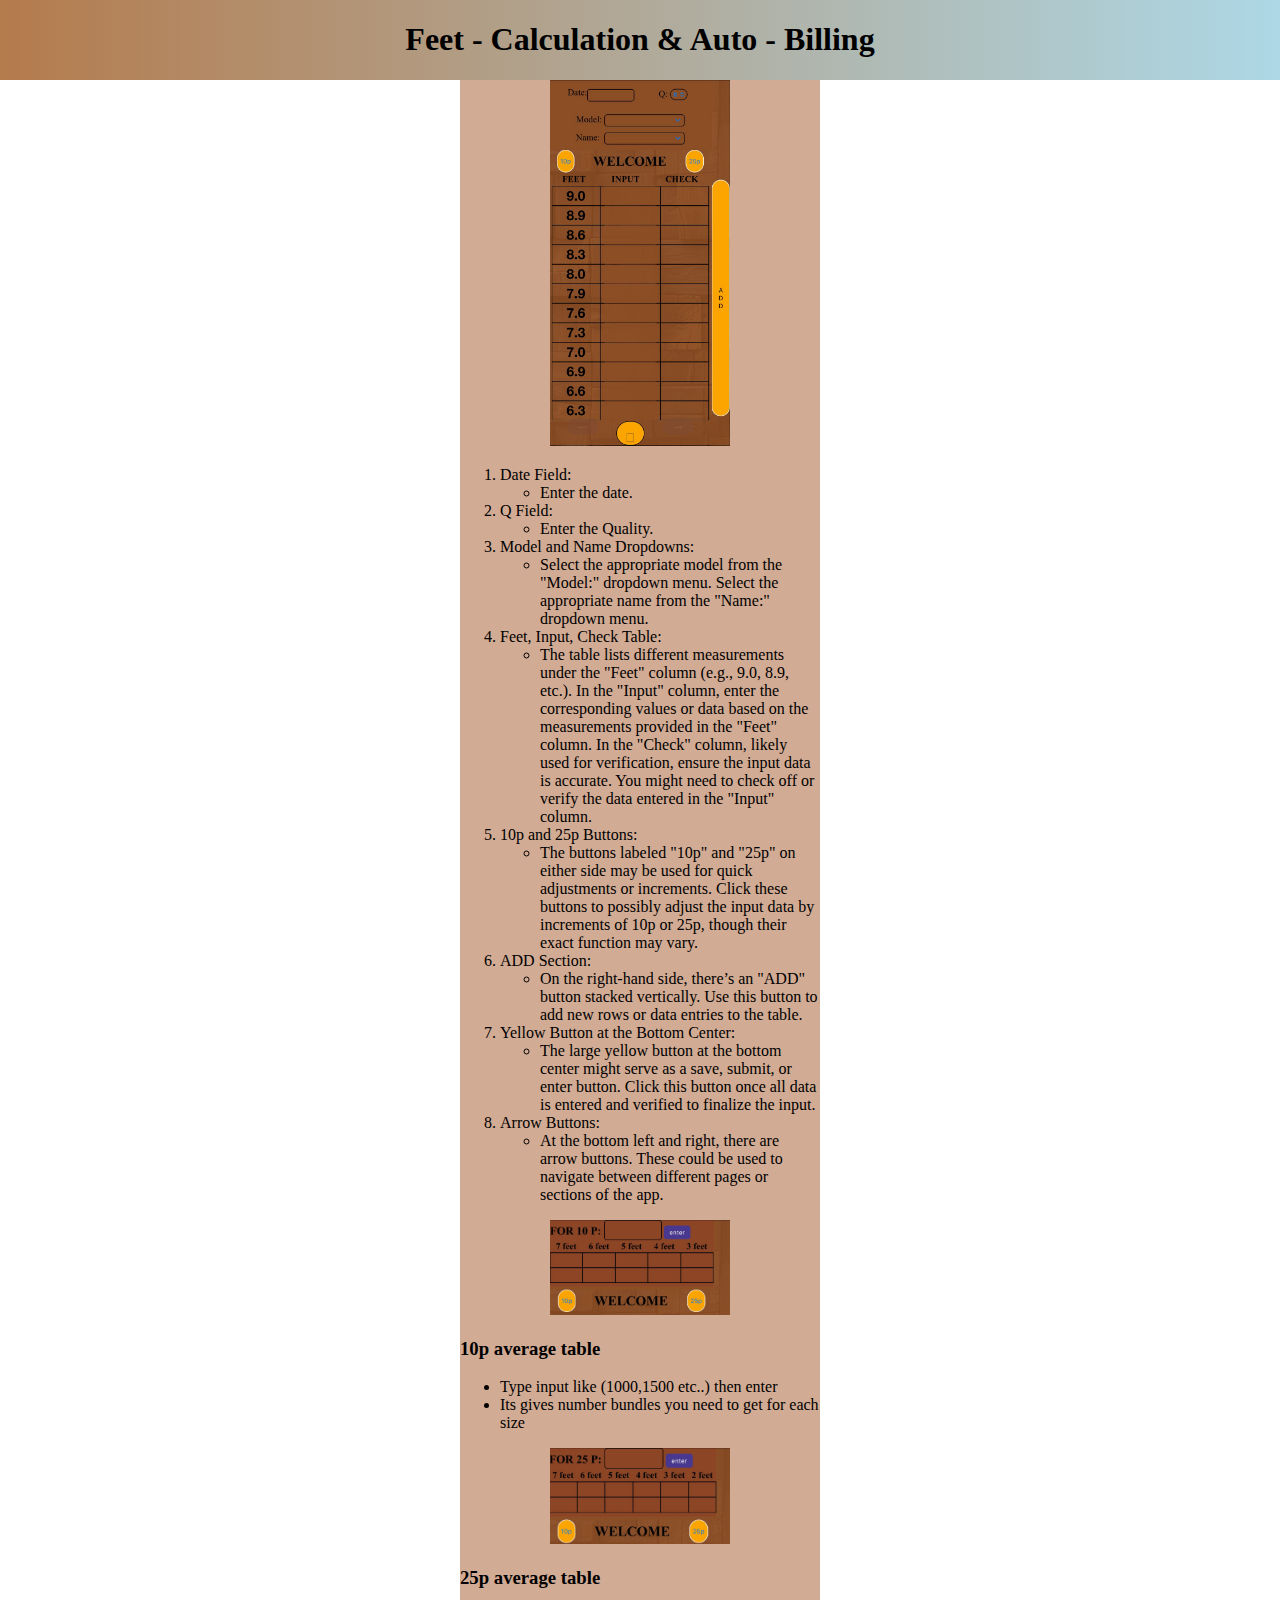
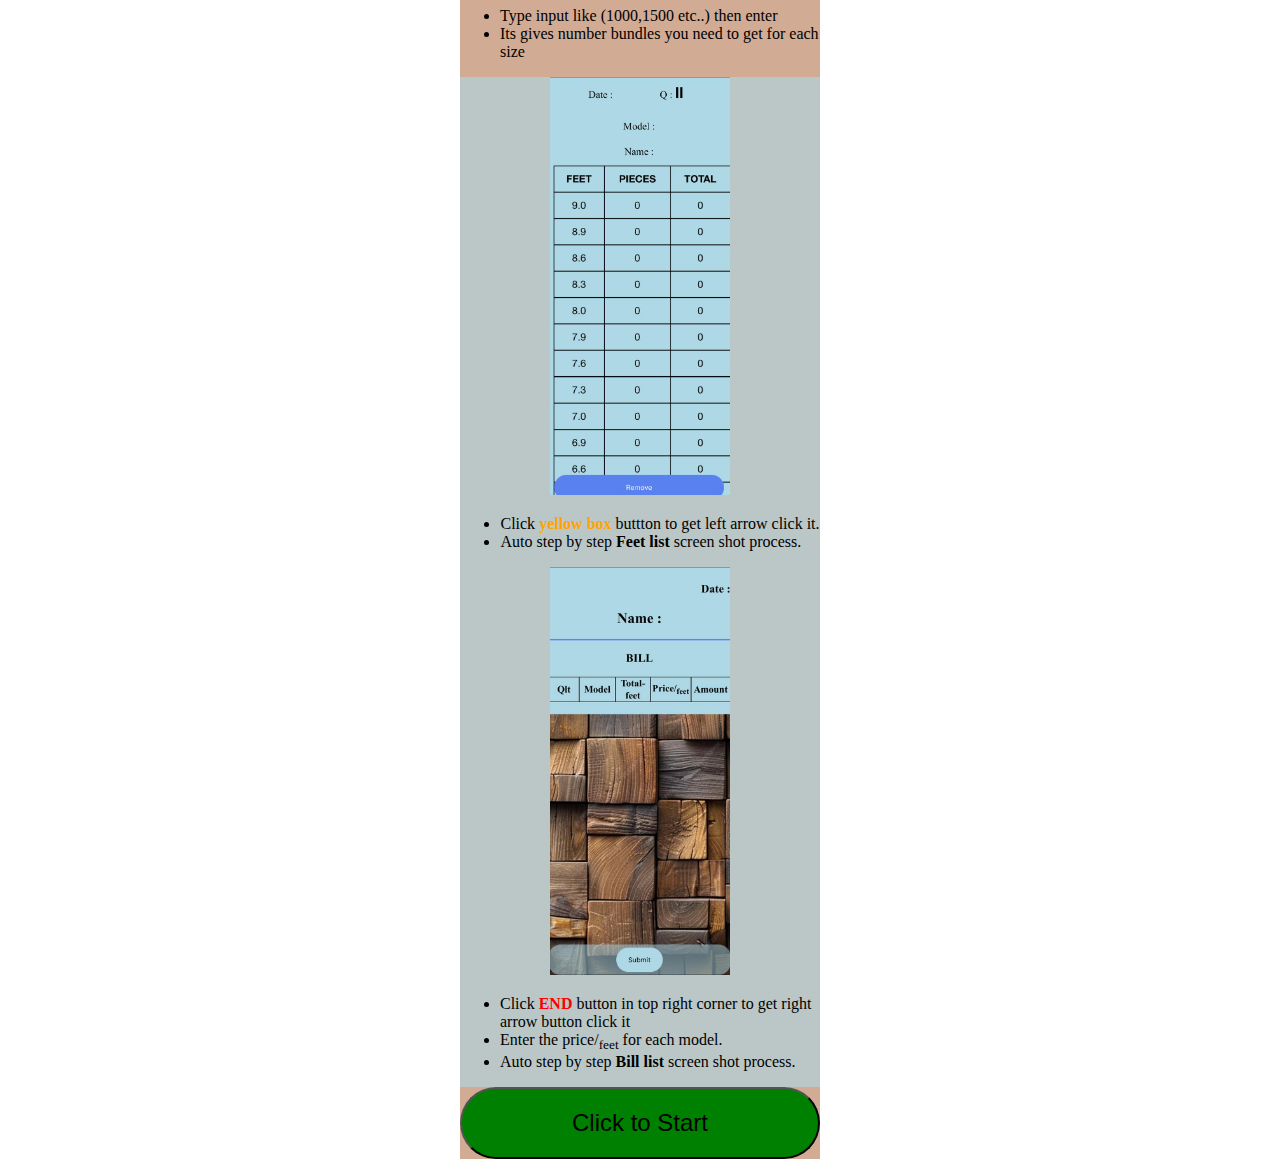
<file: index.html>
<!DOCTYPE html>
<html lang="en">
<head>
  <meta charset="UTF-8">
  <meta name="viewport" content="width=device-width, initial-scale=1.0">
    <meta name="description" content="Simplify your measurements with our Feet Calculation & Billing app. Accurately calculate square footage and generate instant invoices. Ideal for contractors, builders, and anyone who needs precise billing for services.
  ">
  <meta name="keywords" content="feet, calc,feet calc,inch,inches,feet calculation, billing app, square footage calculator, measurement app, invoice generator, contractor billing, construction billing, accurate measurements, billing software
  ">
  <link rel="stylesheet" href="homepage.css">
  <title>Home Page</title>
  <link rel="icon" type="image/x-icon" href="icon.jpg">
  <!-- Google tag (gtag.js) -->
<script async src="https://www.googletagmanager.com/gtag/js?id=G-T1Z9F7MRX3"></script>
<script>
  window.dataLayer = window.dataLayer || [];
  function gtag(){dataLayer.push(arguments);}
  gtag('js', new Date());

  gtag('config', 'G-T1Z9F7MRX3');
</script>
</head>
<body>
  <header>
    <h1>Feet - Calculation & Auto - Billing</h1>
  </header>
  <main>
    <section>
      <div class="pageinfo">
        <div>
          <img src="inputpage.jpg" alt="inputpage picture">
        </div>
        <div id="inputinfo">
          <ol>
            <li>Date Field:</li>
            <ul>
              <li>
                Enter the date.
              </li>
           </ul>
           <li>Q Field:</li>
            <ul>
              <li>
                Enter the Quality. 
              </li>
            </ul>
           
           <li>Model and Name Dropdowns:</li>
           <ul>
            <li>
              Select the appropriate model from the "Model:" dropdown menu.
              Select the appropriate name from the "Name:" dropdown menu.
              
            </li>
           </ul>

           <li>Feet, Input, Check Table: </li>
           <ul>
            <li>
              The table lists different measurements under the "Feet" column (e.g., 9.0, 8.9, etc.).
              In the "Input" column, enter the corresponding values or data based on the measurements provided in the "Feet" column.
              In the "Check" column, likely used for verification, ensure the input data is accurate. You might need to check off or verify the data entered in the "Input" column.
            </li>
           </ul>
            
           <li> 10p and 25p Buttons: </li>
           <ul>
            <li>
              The buttons labeled "10p" and "25p" on either side may be used for quick adjustments or increments. Click these buttons to possibly adjust the input data by increments of 10p or 25p, though their exact function may vary.
            </li>
           </ul>
            
           <li>ADD Section:</li>
           <ul>
            <li>
              On the right-hand side, there’s an "ADD" button stacked vertically. Use this button to add new rows or data entries to the table.
            </li>
           </ul>
            
           <li>Yellow Button at the Bottom Center:</li>
           <ul>
            <li>
            The large yellow button at the bottom center might serve as a save, submit, or enter button. Click this button once all data is entered and verified to finalize the input.
            </li>
           </ul>
            
           <li>Arrow Buttons:</li>
           <ul>
            <li>
              At the bottom left and right, there are arrow buttons. These could be used to navigate between different pages or sections of the app.
            </li>
           </ul>
          </ol>
        </div>
      </div>
      <div class="pageinfo">
        <div>
          <img src="10pavg.jpg" alt="10 piece average table">
        </div>
        <div>
          <h3>10p average table</h3>
          <ul>
            <li>Type input like (1000,1500 etc..) then enter</li>
            <li>Its gives number bundles you need to get for each size</li>
          </ul>
        </div>
      </div>
      <div class="pageinfo">
        <div>
          <img src="25pavg.jpg" alt="25 piece average table">
        </div>
        <div>
          <h3>25p average table</h3>
          <ul>
            <li>Type input like (1000,1500 etc..) then enter</li>
            <li>Its gives number bundles you need to get for each size</li>
          </ul>
        </div>
      </div>
      <div class="pageinfo blue">
        <div>
          <img src="outputpage.jpg" alt="outputpage picture">
        </div>
        <div>
          <ul>
            <li>Click <b style="color:orange">yellow box</b> buttton to get left arrow click it.</li>
            <li>Auto step by step <b>Feet list</b> screen shot process.</li>
          </ul>
        </div>
      </div>
      <div class="pageinfo blue">
        <div>
          <img src="billpage.jpg" alt="billpage picture">
        </div>
        <dvi>
          <ul>
            <li>Click <b style="color:red">END</b> button in top right corner to get right arrow button click it</li>
            <li>
              Enter the price/<sub>feet</sub> for each model.
            </li>
            <li>
              Auto step by step <b>Bill list</b> screen shot process.
            </li>
          </ul>
        </dvi>
      </div>
      <div>
        <button id ="check">Click to Start</button>
      </div>
    </section>
  </main>
  <script src="homepage.js"></script>
</body>
</html>
</file>
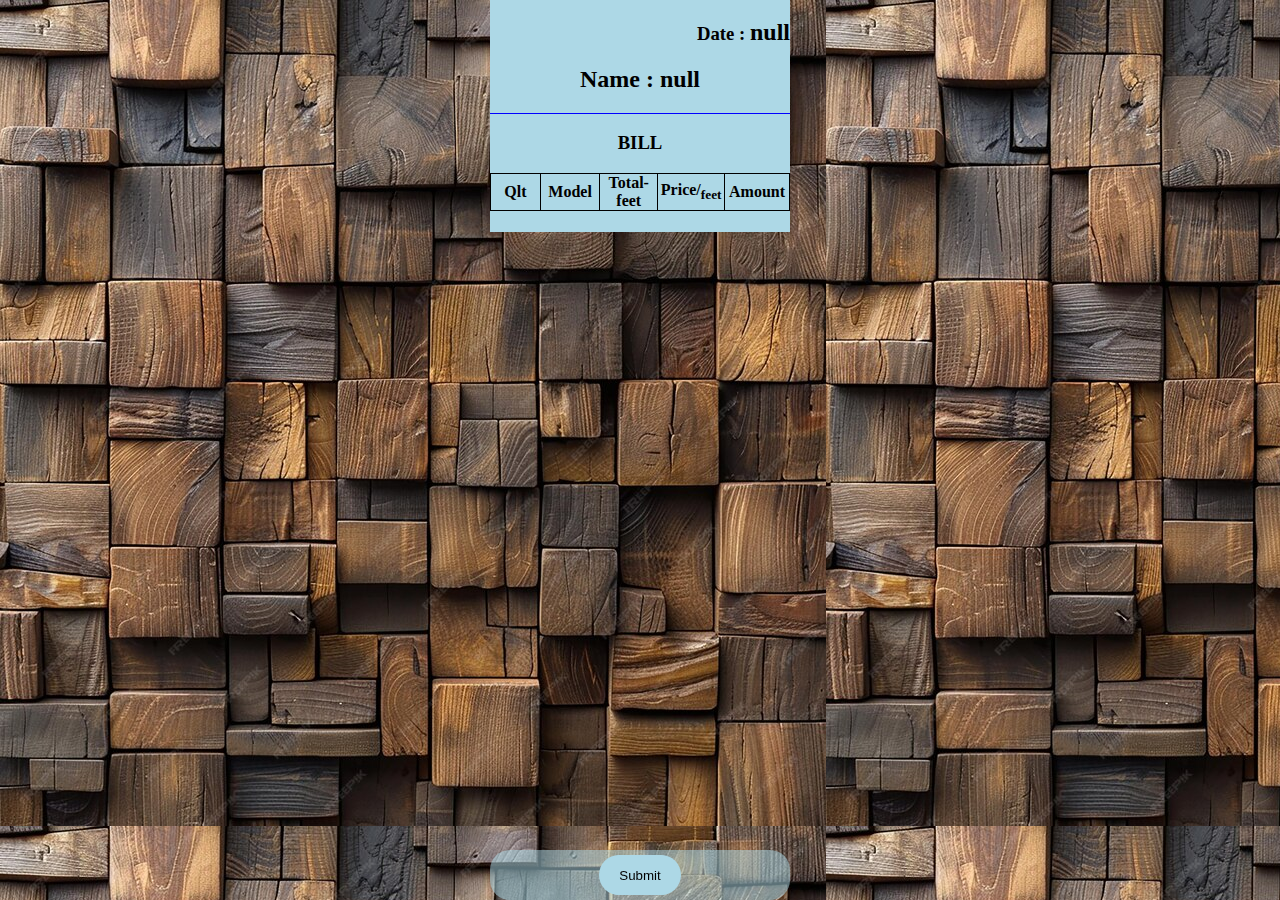
<file: billpage.html>
<!DOCTYPE html>
<html lang="en">
<head>
  <meta charset="UTF-8">
  <meta name="viewport" content="width=device-width, initial-scale=1.0">
  <title>Bill</title>
  <link rel="icon" type="image/x-icon" href="icon.jpg">
  <link rel="stylesheet" href="index.css">
  <link rel="stylesheet" href="inputpage.css">
  <link rel="stylesheet" href="billpage.css">
  <!-- Google tag (gtag.js) -->
<script async src="https://www.googletagmanager.com/gtag/js?id=G-T1Z9F7MRX3"></script>
<script>
  window.dataLayer = window.dataLayer || [];
  function gtag(){dataLayer.push(arguments);}
  gtag('js', new Date());

  gtag('config', 'G-T1Z9F7MRX3');
</script>
</head>
<body>
  <section id="billpage">
    <div id="billscreenshot">
      <div id="billdatediv">
        <h3 id="billdate"></h3>
      </div>
      <div id="billnamediv">
        <h2 id="billname"></h2>
      </div>
      <div id="billtag">
        <h3>BILL</h3>
      </div>
      <div id="billtablediv">
        <table id="billtable">
          <tr>
            <th>Qlt</th>
            <th>Model</th>
            <th>Total-feet</th>
            <th>Price/<sub>feet</sub></th>
            <th>Amount</th>
          </tr>
        </table>
      </div>
      <div id="billtotaldiv">
        <h1 id="billtotal"></h1>
      </div>
    </div>
    <div class="navbtndiv billnavdiv">
      <div id="navmix">
        <div id ="bss">
          <button id="billpagescreenshot">Screenshot</button>
        </div>
        <div id="bs">
          <button id="billpagesubmit">Submit</button>
        </div>
      </div>
    </div>
</section>

<script src="billpage.js"></script>
<script src="html2canvas.js"></script>
</body>
</html>
</file>
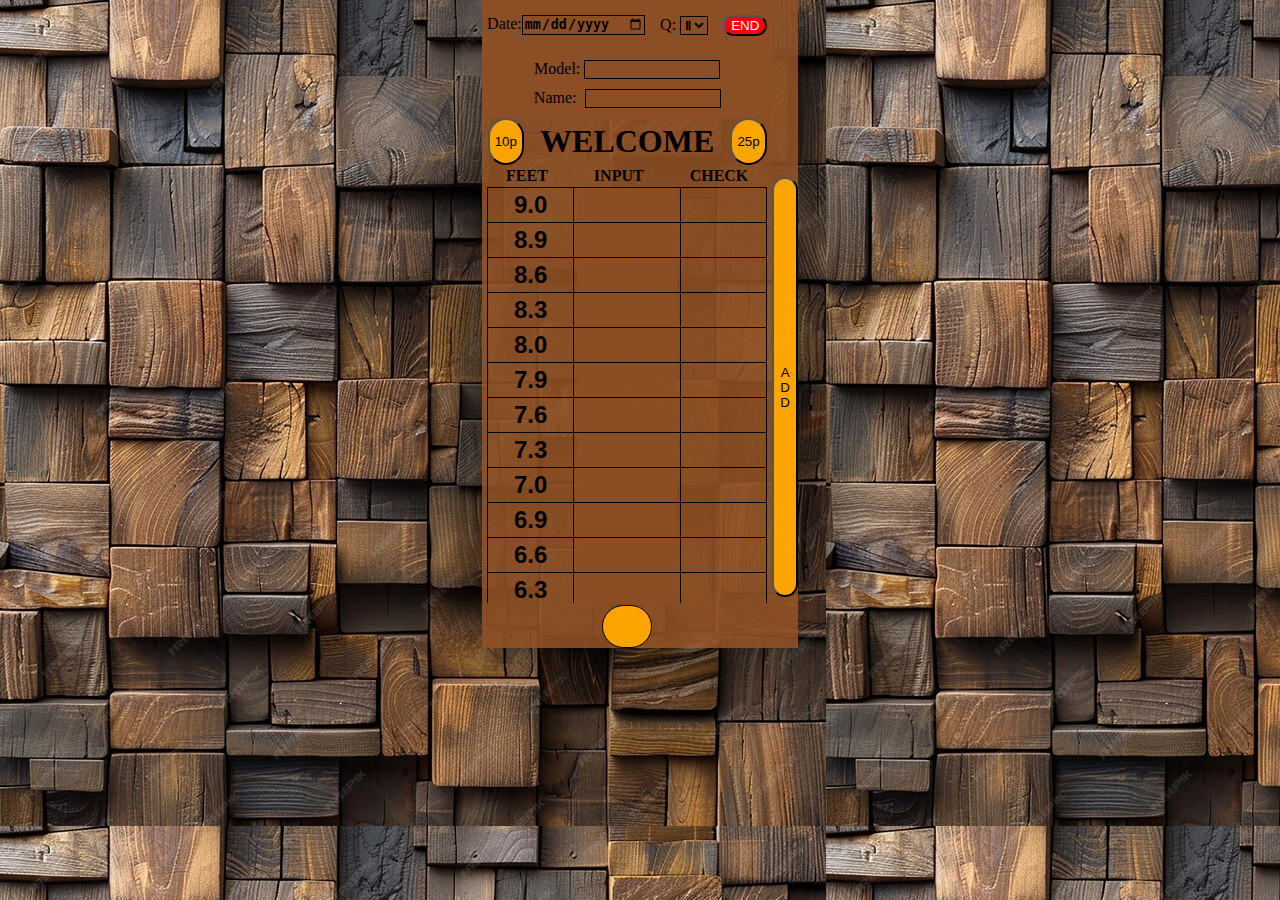
<file: inputpage.html>
<!DOCTYPE html>
<html lang="en">
<head>
  <meta charset="UTF-8">
  <meta name="viewport" content="width=device-width, initial-scale=1.0">
  <title>Feet-Calc</title>
  <link rel="icon" type="image/x-icon" href="icon.jpg">
  <link rel="stylesheet" href="index.css">
  <link rel="stylesheet" href="inputpage.css">
  <link rel="stylesheet" href="checkpage.css">
  <Link rel="stylesheet" href="billpage.css">
  <!-- Google tag (gtag.js) -->
<script async src="https://www.googletagmanager.com/gtag/js?id=G-T1Z9F7MRX3"></script>
<script>
  window.dataLayer = window.dataLayer || [];
  function gtag(){dataLayer.push(arguments);}
  gtag('js', new Date());

  gtag('config', 'G-T1Z9F7MRX3');
</script>
</head>
<body>
  <section id="inputpage">
    <div id="forflexadd">
    <div>
      <div id="divfor10p">
        <div id="avgfor10info">
          <label><b style="font-size: 1.25em;">FOR 10 P: </b></label>
          <input id="input1" type="number">
          <button id="s1b1"> enter </button>
        </div>
        <table id="avgfor10table">
          <tr>
            <th>7 feet</th>
            <th>6 feet</th>
            <th>5 feet</th>
            <th>4 feet</th>
            <th>3 feet</th>
          </tr>
          <tr>
            <td id="7f"></td>
            <td id="6f"></td>
            <td id="5f"></td>
            <td id="4f"></td>
            <td id="3f"></td>
          </tr>
          <tr>
            <td id="7p"></td>
            <td id="6p"></td>
            <td id="5p"></td>
            <td id="4p"></td>
            <td id="3p"></td>
          </tr>
        </table>
      </div>
      <div id="divfor25p">
        <div id="avgfor25info">
          <label><b style="font-size: 1.25em;">FOR 25 P: </b></label>
          <input id="input2" type="number">
          <button id="s1b2"> enter </button>
        </div>
        <div id="avgfor25div">
          <table id="avgfor25table">
            <tr>
              <th>7 feet</th>
              <th>6 feet</th>
              <th>5 feet</th>
              <th>4 feet</th>
              <th>3 feet</th>
              <th>2 feet</th>
            </tr>
            <tr>
              <td id="7f2"></td>
              <td id="6f2"></td>
              <td id="5f2"></td>
              <td id="4f2"></td>
              <td id="3f2"></td>
              <td id="2f2"></td>
            </tr>
            <tr>
              <td id="7p2"></td>
              <td id="6p2"></td>
              <td id="5p2"></td>
              <td id="4p2"></td>
              <td id="3p2"></td>
              <td id="2p2"></td>
            </tr>
          </table>
        </div>
      </div>
      <div id="inputdqmn">
      <div class="DQ">
        <label id="labeldate" for="date">Date:<input id="date" type="date"></label>
        <div class="divforq">
          <label id="labelq" for="q">Q: 
          <select id="q">
            <option >&#8545;</option>
            <option>&#x2160;</option>
          </select></label>
        </div>
        <div>
          <button id="end">END</button>
        </div>
      </div>
      <div class="MN">
        <div class="modeldiv">
          <label id="label1">Model:
            <input id ="mod" list="model" name="mymodel"/>
          </label>
            <datalist id="model">
              <option value="1/2 * 1/2">
              <option value="1*6">
              <option value="35*6">
              <option value="45*6">
              <option value="35*10">
              <option value="45*10">
              <option value="AB 12*12">
              <option value="AB 15*15">
              <option value="AB 18*18">
              <option value="AB 25*25">
              <option value="AB 35*35">
              <option value="AD 12*12">
              <option value="AD 15*15">
              <option value="AD 18*18">
              <option value="AE 32*10">
              <option value="AE 22*10">
              <option value="CB 20*8">
              <option value="CB 25*8">
              <option value="CB 32*8">
              <option value="CB 45*10">
              <option value="AE 22*18">
              <option value="AE 25*18">
              <option value="AE 35*22">
              <option value="AE 45*28">
            </datalist>
        </div>
          <div class="namediv">
            <label id="label2">Name:
            <input id="nam" type="text"/></label>
          </div>
      </div>
    </div>
      <div id="showtotaldiv">
        <button id="10p">10p</button>
        <h1 id="showtotal">WELCOME</h1>
        <button id="25p">25p</button>
      </div>
      <div id="tableheader">
        <table>
          <tr>
            <th>FEET</th>
            <th>INPUT</th>
            <th>CHECK</th>
          </tr>
        </table>
      </div>
      <div id="inputtablediv">
        <table id="inputtable">
          <tr id="r26">
            <td id="f26">9.0</td>
            <td id="i26">
              <input type="number" id="n26">
            </td>
            <td class="check" id="c26"></td>
          </tr>
          <tr id="r27">
            <td id="f27">8.9</td>
            <td id="i27">
              <input type="number" id="n27">
            </td>
            <td class="check" id="c27"></td>
          </tr>
          <tr id="r28">
            <td id="f28">8.6</td>
            <td id="i28">
              <input type="number" id="n28">
            </td>
            <td class="check" id="c28"></td>
          </tr>
          <tr id="r29">
            <td id="f29">8.3</td>
            <td id="i29">
              <input type="number" id="n29">
            </td>
            <td class="check" id="c29"></td>
          </tr>
          
          <tr id="r1">
            <td id="f1">8.0</td>
            <td id="i1">
              <input type="number" id="n1">
            </td>
            <td class="check" id="c1"></td>
          </tr>
          <tr id="r2">
            <td id="f2">7.9</td>
            <td id="i2">
              <input type="number" id="n2">
            </td>
            <td class="check" id="c2"></td>
          </tr>
          <tr id="r3">
            <td id="f3">7.6</td>
            <td id="i3">
              <input type="number" id="n3">
            </td>
            <td class="check" id="c3"></td>
          </tr>
          <tr id="r4">
            <td id="f4">7.3</td>
            <td id="i4">
              <input type="number" id="n4">
            </td>
            <td class="check" id="c4"></td>
          </tr>
          <tr id="r5">
            <td id="f5">7.0</td>
            <td id="i5">
              <input type="number" id="n5">
            </td>
            <td class="check" id="c5"></td>
          </tr>
          <tr id="r6">
            <td id="f6">6.9</td>
            <td id="i6">
              <input type="number" id="n6">
            </td>
            <td class="check" id="c6"></td>
          </tr>
          <tr id="r7">
            <td id="f7">6.6</td>
            <td id="i7">
              <input type="number" id="n7">
            </td>
            <td class="check" id="c7"></td>
          </tr>
          <tr id="r8">
            <td id="f8">6.3</td>
            <td id="i8">
              <input type="number" id="n8">
            </td>
            <td class="check" id="c8"></td>
          </tr>
          <tr id="r9">
            <td id="f9">6.0</td>
            <td id="i9">
              <input type="number" id="n9">
            </td>
            <td class="check" id="c9"></td>
          </tr>
          <tr id="r10">
            <td id="f10">5.9</td>
            <td id="i10">
              <input type="number" id="n10">
            </td>
            <td class="check" id="c10"></td>
          </tr>
          <tr id="r11">
            <td id="f11">5.6</td>
            <td id="i11">
              <input type="number" id="n11">
            </td>
            <td class="check" id="c11"></td>
          </tr>
          <tr id="r12">
            <td id="f12">5.3</td>
            <td id="i12">
              <input type="number" id="n12">
            </td>
            <td class="check" id="c12"></td>
          </tr>
          <tr id="r13">
            <td id="f13">5.0</td>
            <td id="i13">
              <input type="number" id="n13">
            </td>
            <td class="check" id="c13"></td>
          </tr>
          <tr id="r14">
            <td id="f14">4.9</td>
            <td id="i14">
              <input type="number" id="n14">
            </td>
            <td class="check" id="c14"></td>
          </tr>
          <tr id="r15">
            <td id="f15">4.6</td>
            <td id="i15">
              <input type="number" id="n15">
            </td>
            <td class="check" id="c15"></td>
          </tr>
          <tr id="r16">
            <td id="f16">4.3</td>
            <td id="i16">
              <input type="number" id="n16">
            </td>
            <td class="check" id="c16"></td>
          </tr>
          <tr id="r17">
            <td id="f17">4.0</td>
            <td id="i17">
              <input type="number" id="n17">
            </td>
            <td class="check" id="c17"></td>
          </tr> 
          <tr id="r18">
            <td id="f18">3.9</td>
            <td id="i18">
              <input type="number" id="n18">
            </td>
            <td class="check" id="c18"></td>
          </tr>
          <tr id="r19">
            <td id="f19">3.6</td>
            <td id="i19">
              <input type="number" id="n19">
            </td>
            <td class="check" id="c19"></td>
          </tr>
          <tr id="r20">
            <td id="f20">3.3</td>
            <td id="i20">
              <input type="number" id="n20">
            </td>
            <td class="check" id="c20"></td>
          </tr>
          <tr id="r21">
            <td id="f21">3.0</td>
            <td id="i21">
              <input type="number" id="n21">
            </td>
            <td class="check" id="c21"></td>
          </tr>
          <tr id="r22">
            <td id="f22">2.9</td>
            <td id="i22">
              <input type="number" id="n22">
            </td>
            <td class="check" id="c22"></td>
          </tr>
          <tr id="r23">
            <td id="f23">2.6</td>
            <td id="i23">
              <input type="number" id="n23">
            </td>
            <td class="check" id="c23"></td>
          </tr>
          <tr id="r24">
            <td id="f24">2.3</td>
            <td id="i24">
              <input type="number" id="n24">
            </td>
            <td class="check" id="c24"></td>
          </tr>
          <tr id="r25">
            <td id="f25">2.0</td>
            <td id="i25">
              <input type="number" id="n25">
            </td>
            <td class="check" id="c25"></td>
          </tr>
        </table>
      </div>
      <div class="navbtndiv">
        <button id="inputpageplus" style="font-size: 2rem;">
          <i style="font-size:24px" class="fa">&#xf067;</i></button>
      </div>
    </div>

    <div id="enterbtndiv">
      <button id = "enterbtn">A<br>D<br>D</button>
    </div>
  </div>
    </section> 
    <script src="index.js"></script>
</body>
</html>
</file>
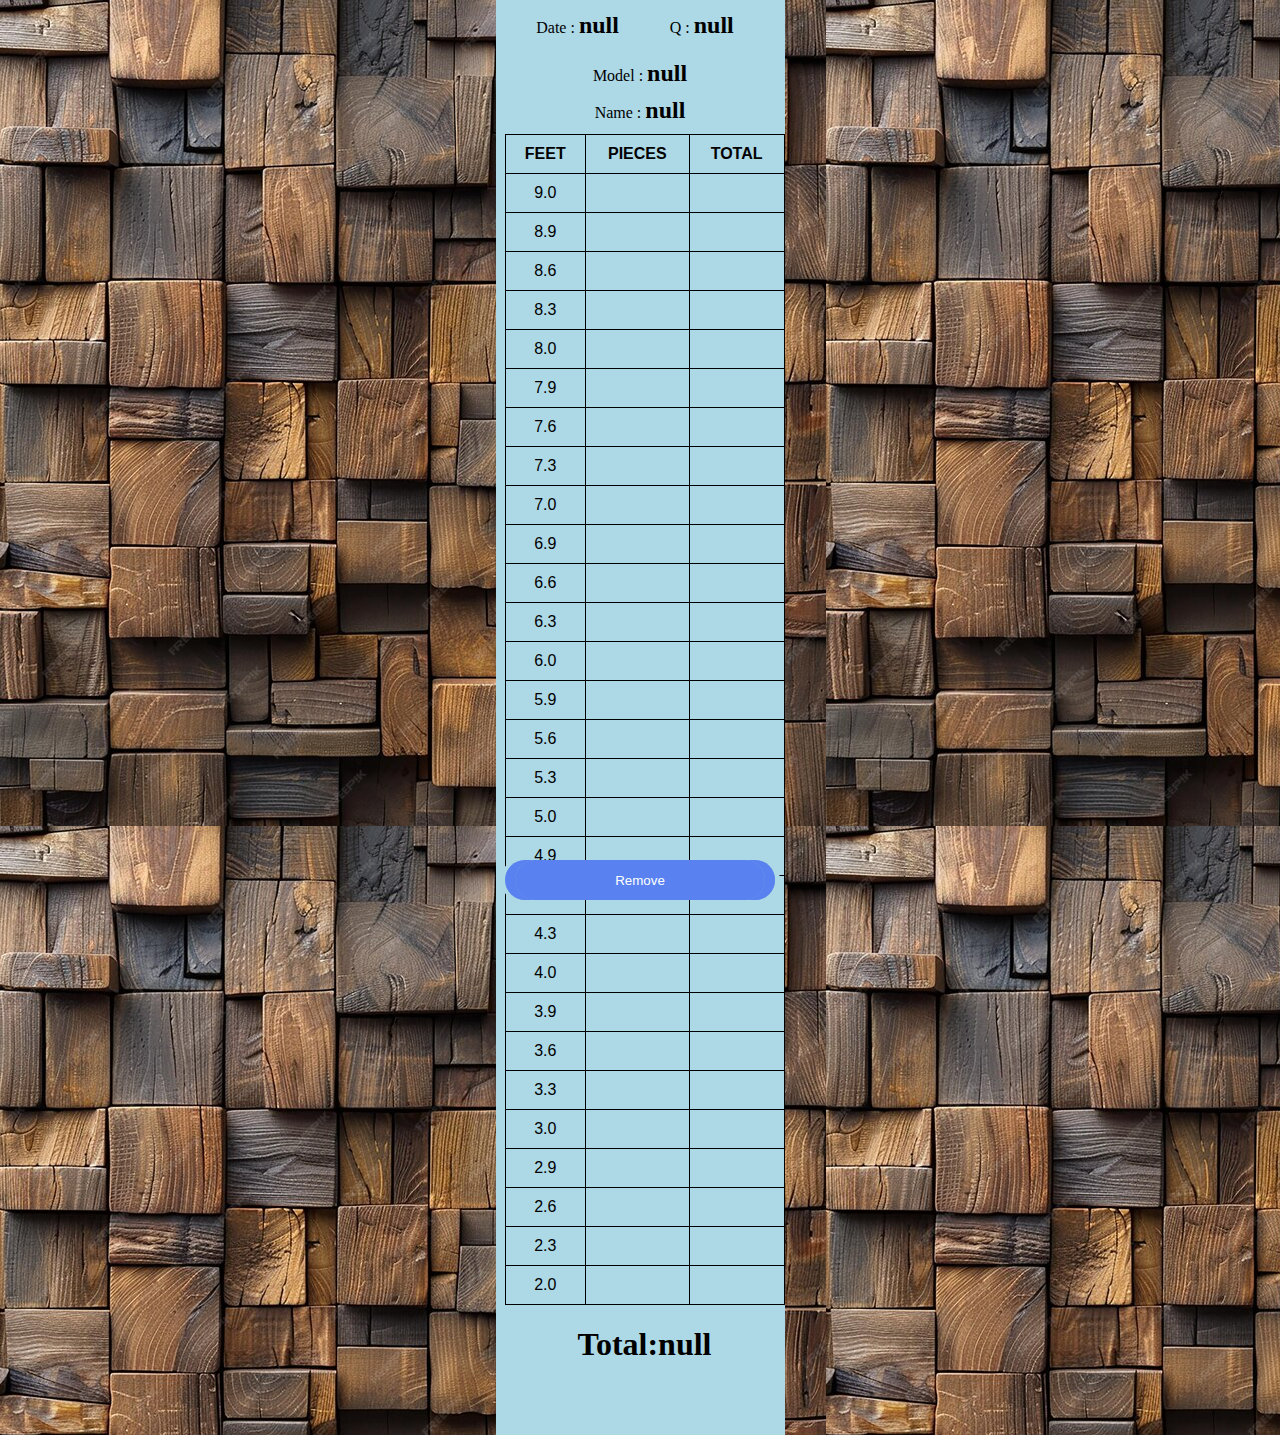
<file: outputpage.html>
<!DOCTYPE html>
<html lang="en">
<head>
  <meta charset="UTF-8">
  <meta name="viewport" content="width=device-width, initial-scale=1.0">
  <title>Feet List</title>
  <link rel="icon" type="image/x-icon" href="icon.jpg">
  <link rel="stylesheet" href="index.css">
  <link rel="stylesheet" href="outputpage.css">
  <link rel="stylesheet" href="inputpage.css">
  <!-- Google tag (gtag.js) -->
<script async src="https://www.googletagmanager.com/gtag/js?id=G-T1Z9F7MRX3"></script>
<script>
  window.dataLayer = window.dataLayer || [];
  function gtag(){dataLayer.push(arguments);}
  gtag('js', new Date());

  gtag('config', 'G-T1Z9F7MRX3');
</script>
</head>
<body>
  <section id="outputpage">

    <div id="screenshotinfo">

      <div class="DQ">

        <div>
          <label id="outputlabeldate" for="date">Date:<input id="date" type="date"></label>
        </div>

        <div class="divforq">
          <label id="outputlabelq" for="q">Q: <select id="q">
            <option >&#8545;</option>
            <option>&#x2160;</option>
          </select></label>
        </div>

      </div>

      <div class="MN">
        <div class="modeldiv">
          <label id="outputlabel1">Model:
            <input id ="outputmod" list="model" name="mymodel">
          </label>
            <datalist id="model">
              <option value="1/2 * 1/2">
              <option value="1*6">
              <option value="35*10">
              <option value="45*10">
              <option value="35*6">
              <option value="45*6">
              <option value="AB 12*12">
              <option value="AB 18*18">
              <option value="AB 25*25">
              <option value="AB 35*35">
              <option value="AE 30*10">
              <option value="AE 22*10">
            </datalist>
        </div>
          <div class="namediv">
            <label id="outputlabel2">Name:
            <input id="outputnam" list="name" name="customername" /></label>
            <datalist id="name">
              <option value="T Bai">
              <option value="P Bai">
              <option value="mama">
              <option value="V.D Timber">
              <option value="Surender">
              <option value="Vikram">
              <option value="V Bai">
              <option value="D Bai">
            </datalist>
          </div>
      </div>

      <div id="outputtablediv">
        <table id="outputtable">
          <tr>
            <th>FEET</th>
            <th>PIECES</th>
            <th>TOTAL</th>
          </tr>
          <tr id="or26">
            <td id="of26">9.0</td>
            <td id="op26"></td>
            <td id="t26"></td>
          </tr>
          <tr id="or27">
            <td id="of27">8.9</td>
            <td id="op27"></td>
            <td id="t27"></td>
          </tr>
          <tr id="or28">
            <td id="of28">8.6</td>
            <td id="op28"></td>
            <td id="t28"></td>
          </tr>
          <tr id="or29">
            <td id="of29">8.3</td>
            <td id="op29"></td>
            <td id="t29"></td>
          </tr>  
          <tr id="or1">
            <td id="of1">8.0</td>
            <td id="op1"></td>
            <td id="t1"></td>
          </tr>
          <tr id="or2">
            <td id="of2">7.9</td>
            <td id="op2"></td>
            <td id="t2"></td>
          </tr>
          <tr id="or3">
            <td id="of3">7.6</td>
            <td id="op3"></td>
            <td id="t3"></td>
          </tr>
          <tr id="or4">
            <td id="of4">7.3</td>
            <td id="op4"></td>
            <td id="t4"></td>
          </tr>
          <tr id="or5">
            <td id="of5">7.0</td>
            <td id="op5"></td>
            <td id="t5"></td>
          </tr>
          <tr id="or6">
            <td id="of6">6.9</td>
            <td id="op6"></td>
            <td id="t6"></td>
          </tr>
          <tr id="or7">
            <td id="of7">6.6</td>
            <td id="op7"></td>
            <td id="t7"></td>
          </tr>
          <tr id="or8">
            <td id="of8">6.3</td>
            <td id="op8"></td>
            <td id="t8"></td>
          </tr>
          <tr id="or9">
            <td id="of9">6.0</td>
            <td id="op9"></td>
            <td id="t9"></td>
          </tr>
          <tr id="or10">
            <td id="of10">5.9</td>
            <td id="op10"></td>
            <td id="t10"></td>
          </tr>
          <tr id="or11">
            <td id="of11">5.6</td>
            <td id="op11"></td>
            <td id="t11"></td>
          </tr>
          <tr id="or12">
            <td id="of12">5.3</td>
            <td id="op12"></td>
            <td id="t12"></td>
          </tr>
          <tr id="or13">
            <td id="of13">5.0</td>
            <td id="op13"></td>
            <td id="t13"></td>
          </tr>
          <tr id="or14">
            <td id="of14">4.9</td>
            <td id="op14"></td>
            <td id="t14"></td>
          </tr>
          <tr id="or15">
            <td id="of15">4.6</td>
            <td id="op15"></td>
            <td id="t15"></td>
          </tr>
          <tr id="or16">
            <td id="of16">4.3</td>
            <td id="op16"></td>
            <td id="t16"></td>
          </tr>
          <tr id="or17">
            <td id="of17">4.0</td>
            <td id="op17"></td>
            <td id="t17"></td>
          </tr> 
          <tr id="or18">
            <td id="of18">3.9</td>
            <td id="op18"></td>
            <td id="t18"></td>
          </tr>
          <tr id="or19">
            <td id="of19">3.6</td>
            <td id="op19"></td>
            <td id="t19"></td>
          </tr>
          <tr id="or20">
            <td id="of20">3.3</td>
            <td id="op20"></td>
            <td id="t20"></td>
          </tr>
          <tr id="or21">
            <td id="of21">3.0</td>
            <td id="op21"></td>
            <td id="t21"></td>
          </tr>
          <tr id="or22">
            <td id="of22">2.9</td>
            <td id="op22"></td>
            <td id="t22"></td>
          </tr>
          <tr id="or23">
            <td id="of23">2.6</td>
            <td id="op23"></td>
            <td id="t23"></td>
          </tr>
          <tr id="or24">
            <td id="of24">2.3</td>
            <td id="op24"></td>
            <td id="t24"></td>
          </tr>
          <tr id="or25">
            <td id="of25">2.0</td>
            <td id="op25"></td>
            <td id="t25"></td>
          </tr>
        </table>
        <div class="oshowtotal"><h1 id="oshowtotal"></h1></div>
      </div>

    </div>

    <div class="navbtndiv outputnav">
      <div id="mix">
        <div id="remove">
          <button id="outputpagereduce">Remove</button>
          </div>
          <div id ="screenshot">
            <button id="outputpagescreenshot">ScreenShot</button>
          </div>
          <div id="resize">
            <button id="outputpageresize">Resize</button>
          </div>
          <div id =homepage>
            <a href="inputpage.html">&rarr;</a>
          </div>
        </div>
      </div>
  </section>

  <script src="outputpage.js"></script>
  <script src="html2canvas.js"></script>
</body>
</html>
</file>
<file: homepage.css>
body{
  margin: 0;
}
header{
  display: flex;
  justify-content: center;
  background-color: hsla(27, 59%, 41%, 0.603);
  background-image: linear-gradient(to right, hsla(27, 59%, 41%, 0.603) , hsla(195, 53%, 79%, 1));
}

main{
  display: flex;
  justify-content: center;
}

section{
  width: 360px;
  display: flex;
  flex-direction: column;
  align-items: center;
  background-color: hsla(22, 59%, 41%, 0.507);
}

#check{
  display: block;
  background-color: green;
  width: 360px;
  padding: 20px;
  border-radius: 50px;
  font-size: 1.5rem;
}

.pageinfo{
  display: flex;
  flex-direction: column;
  align-items: center;
}

img{
  width: 180px;
}

.blue{
  background-color: hsla(195, 53%, 79%, 0.623);
}
</file>
<file: index.css>
html{
  overscroll-behavior-y: contain;
}
body{
  background-image: url("wood.jpg");
  scroll-behavior: none;
  margin: 0;
  display: flex;
  justify-content: center;
  overscroll-behavior-y: contain;
}
.divforq{
  display: inline-block;
  padding: 10px;
}
.DQ{
  display: flex;
  height: 50px;
  padding: 0;
  justify-content: space-evenly;
  align-items: center;
}
.modeldiv{
  margin-bottom: 10px;
}
.namediv{
  margin-bottom: 10px;
}
.MN{
  display: flex;
  flex-direction: column;
  align-items: center;
  margin-top: 10px;
}

#inputpage #q,#mod,#nam,#date{
  background-color: hwb(24 14% 45% / 0.918);
  border: 1px solid black;
  font-weight: bold;
}

#outputlabeldate #date{
  background-color: white;
}
</file>
<file: inputpage.css>
#inputpage{
  background-color: hwb(24 14% 45% / 0.918);
  box-shadow: 0 0 100px;
}
#mod{
  width: 130px;
}

#nam{
  width: 130px;
  margin-left: 4px;
}

#end{
  background-color: red;
  border-radius: 50px;
  color: white;
}
#tableheader{
  display: flex;
  justify-content: center;
}
#tableheader th{
  padding: 0px 22px;
}
#inputtablediv{ 
  display: flex;
  justify-content: center;
  text-align: center;
  height: 416px;
  overflow: scroll;
}
#inputtable{
  width: 280px;
  border-collapse: collapse;

}
#inputtable td{
  border: 1px solid black;
  width: 80px;
  font-weight: bold;
  text-align: center;
  font-size: 1.5rem;
  font-family:Roboto, Oxygen, Ubuntu, Cantarell, 'Open Sans', 'Helvetica Neue', sans-serif;
}
#i1,#i2,#i3,#i4,#i5,#i6,#i7,#i8,#i9,#i10,#i11,#i12,#i13,#i14,#i15,#i16,#i17,#i18,#i19
,#i20,#i21,#i22,#i23,#i24,#i25,#i26,#i27,#i28,#i29{
  padding: 0px;
}
.check{
  padding: 0;
  font-size: 1rem;
  font-weight: bold;
}
input[type="number"]{
  width: 100px;
  height: 34px;
  padding: 0;
  border: 0;
  background-color: hwb(24 14% 45% / 0.918);
  font-weight: bold;
  text-align: center;
  font-size: 1.5rem;
}

#showtotaldiv{
  text-align: center;
}

#showtotal{
  margin: 5px;
}

.navbtndiv{
  display: flex;
  justify-content: space-evenly;
  margin-top: 2px;
  border-radius: 20px;
}

.navbtndiv button,a{
  padding: 5px 20px;
  border-radius: 20px;
  border: none;
  color: white;
  background-color: hsla(231, 95%, 50%, 0.5);
  text-decoration: none;
}

.navbtndiv #inputpageplus{
  padding: 5px;
  background-color: rgb(252, 164, 0);
  color: black;
  height: 43px;
  width: 50px;
  border-radius: 100px;
  border: 1px solid ;
}

#showtotaldiv{
  display: flex;
  justify-content: space-around;
}

#showtotaldiv button{
  padding: 0 5px;
  border-radius: 20px;
  background-color: rgb(252, 164, 0);
}

#inputdqmn{
  background-color: hwb(24 14% 45% / 1);
}

#forflexadd{
  display: flex;
  justify-content: center;
}

#enterbtndiv{
  position: relative;
  top:177px;
  right:0px;
  height: 420px;
}

#enterbtn{
  height: 420px;
  display: flex;
  align-items: center;
  background-color: rgb(252, 164, 0);
  color: black;
  border-radius: 20px;
}

#inputzl,#inputzr{
  z-index: -1;
}
</file>
<file: billpage.css>
#billpage{
  display: flex;
  flex-direction: column;
  justify-content: center;
  width: 300px;
  background-color: lightblue;
}
#billdatediv{
  text-align: right;
}
#billnamediv{
  text-align: center;
  border-bottom: 1px solid blue;
}
#billtag,#billtotal{
  text-align: center;
}
#billtablediv{
  display: flex;
  justify-content: center;
}
#billtable{
  border-collapse: collapse;
}
#billtable th,td{
  width: 70px;
  border: 1px solid black;
  text-align: center;
  padding: 0;
}
#billtable input{
  background-color: lightblue;
  text-align: center;
  font-weight: 400;
  font-size: medium;
}


#billpagescreenshot{
  padding: 5px;
  background-color: lightblue;
  height: 40px;
  color: black;
}

.billnavdiv{
  position: fixed;
  bottom: 0px;
  width: 300px;
  height: 40px;
  display: flex;
  justify-content: center;
  background-color: rgba(173, 216, 230, 0.521);
  padding: 5px 0;
  border-radius: 20px;
}

#navmix{
  display: flex;
  justify-content: center;
}

#billpagesubmit{
  background-color: lightblue;
  color:black;
  height: 40px;
}

#bss{
  position: absolute;
  z-index: -1;
}
#bs{
  position: absolute;
}
</file>
<file: checkpage.css>
#divfor10p{
  width: 290px;
  background-color: hsl(19, 58%, 35%);
  position: absolute;
  height: 118px;
  z-index: -1;
}

#divfor10p input,#divfor25p input{
  background-color: hsl(19, 58%, 35%);
  border: 1px solid;
}

#divfor10p button,#divfor25p button{
  background-color: hsla(231, 95%, 50%, 0.5);
  color: white;
  padding: 5px 10px;
  border: none;
  border-radius: 5px;
}
#avgfor10table,#avgfor25table{
  border-collapse: collapse;
}
#avgfor10table td,#avgfor25table td{
  height: 26px;

}

#divfor25p{
  width: 290px;
  background-color: hsl(19, 58%, 35%);
  position: absolute;
  height: 118px;
  z-index: -2;
}
</file>
<file: outputpage.css>
#outputpage{
  display: flex;
  flex-direction: column;
  justify-content: center;
  background-color: lightblue;
  left: -360px;
}
#outputmod{
  width: 130px;
}

#outputnam{
  width: 130px;
  margin-left: 4px;
}
#outputtablediv{
  display: flex;
  flex-direction: column;
  justify-content: center; 
  text-align: center;
  margin-left: 9px;
  margin-bottom: 50px;
}
#outputtable{
  width: 280px;
  border-collapse: collapse;
}
#outputtable th,td{
  border: 1px solid black;
  padding: 10px;
  font-family:Roboto, Oxygen, Ubuntu, Cantarell, 'Open Sans', 'Helvetica Neue', sans-serif;
}

.oshowtotal{
  display: block;
}

.outputnav{
  margin-bottom: 30px;
}

#outputpagescreenshot{
  padding: 5px;
  height: 40px;
}

.outputnav{
  position: fixed;
  bottom: 10px;
  width: 289px;
  display: flex;
  justify-content: space-around;
  background-color: lightblue;
  border-radius: 20px;
}
#mix{
  display: flex;
  justify-content: center;
}
#mix button,#mix a{
  padding: 0 100px;
}
#remove{
  position: absolute;
  background-color: lightblue;
  border-radius: 20px;
}
#remove button{
  height: 40px;
}
#screenshot{
  position: absolute;
  z-index: -1;
  background-color: lightblue;
  border-radius: 20px;
}
#resize{
  position: absolute;
  z-index: -2;
  background-color: lightblue;
  border-radius: 20px;
}
#resize button{
  height: 40px;
  width: 269px;
}
#homepage{
  position: absolute;
  z-index: -3;
  background-color: lightblue;
  border-radius: 20px;
  padding: 0 20px;
}
#homepage a{
  display: block;
  width: 40px;
  height: 40px;
  text-align: center;
}
</file>
